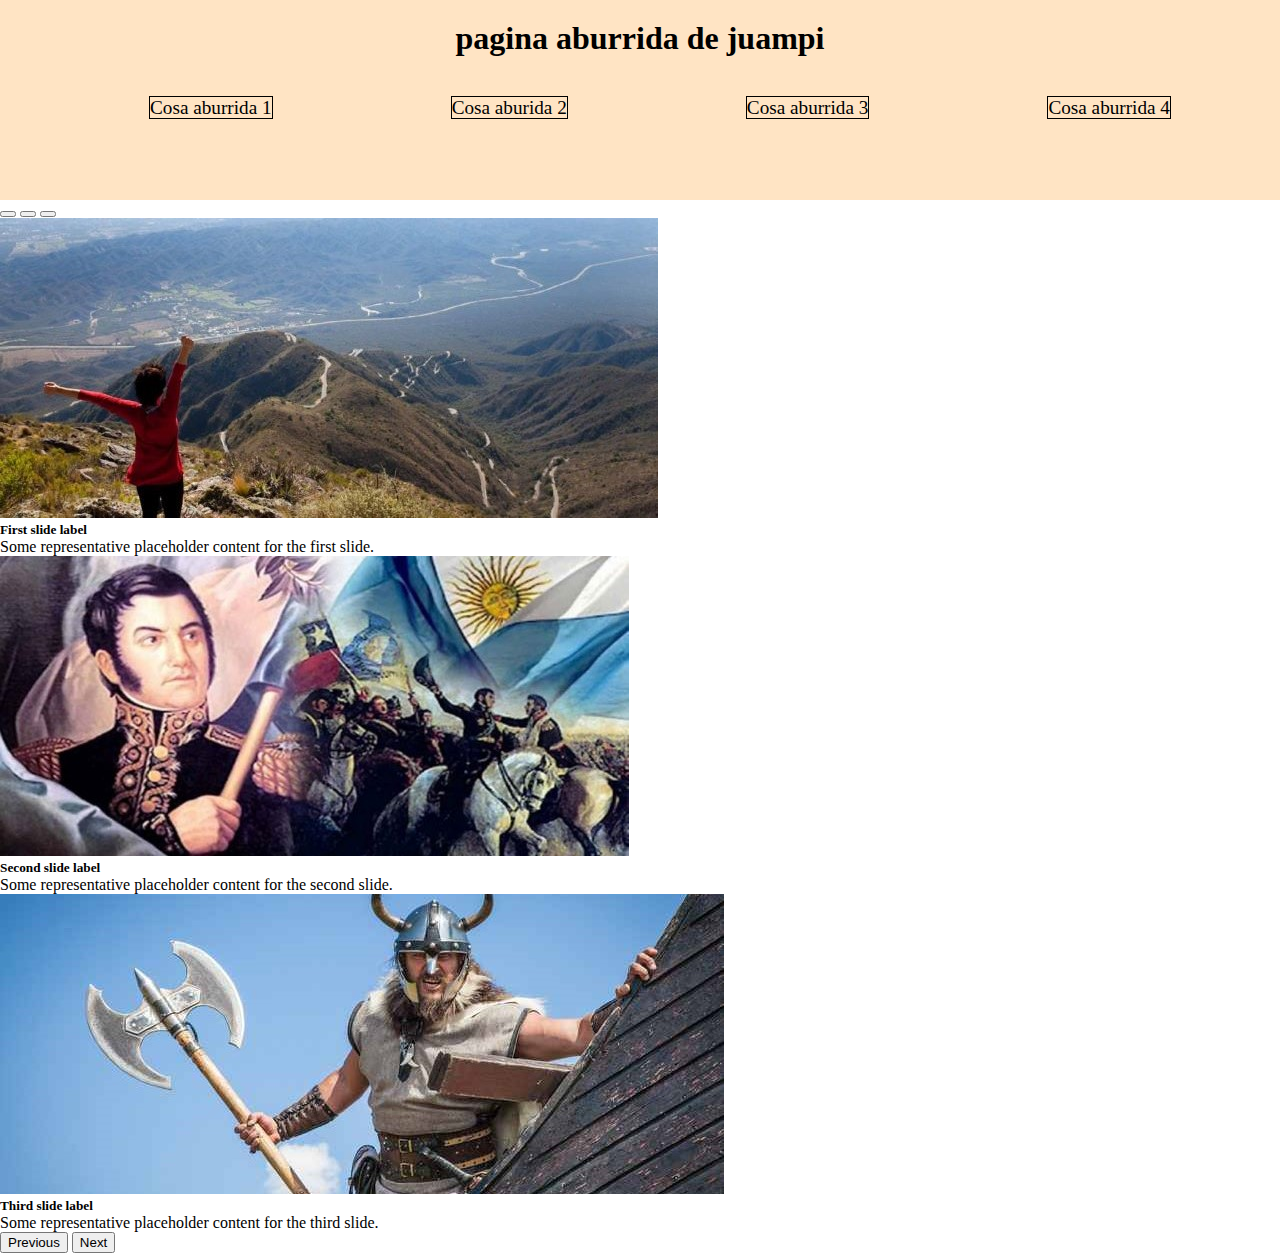
<file: index.html>
<!DOCTYPE html>
<html lang="en">
<head>
    <meta charset="UTF-8">
    <meta http-equiv="X-UA-Compatible" content="IE=edge">
    <meta name="viewport" content="width=device-width, initial-scale=1.0">
    <title>pagina aburida de juampi</title>
    <link rel="stylesheet" href="./estilos/styles.css">
    <meta name="viewport" content="width=device-width, initial-scale=1">
    <!-- CSS only -->
<link href="https://cdn.jsdelivr.net/npm/bootstrap@5.2.2/dist/css/bootstrap.min.css" rel="stylesheet" integrity="sha384-Zenh87qX5JnK2Jl0vWa8Ck2rdkQ2Bzep5IDxbcnCeuOxjzrPF/et3URy9Bv1WTRi" crossorigin="anonymous">
</head>
<body>
<header class="header__index">
    <h1 class="titulo__index">pagina aburrida de juampi</h1>
    <menu class="Menu">
        <ul class="Menu__lista">
            <li class="list__item"> <a href="./pages/cosa1.html">Cosa aburrida 1</a>
            </li> 
            <li class="list__item"> <a href="./pages/cosa2.html"> Cosa aburida 2</a>
                
            </li> 
            <li class="list__item">
                <a href="./pages/cosa3.html">Cosa aburrida 3</a>
                

            </li>
            <li class="list__item"> <a href="./pages/cosa4.html">Cosa aburrida 4</a>
                
            </li>
        </ul>
    </menu>
</header>

<div class="main">
    <div id="carouselExampleCaptions" class="carousel slide" data-bs-ride="false">
        <div class="carousel-indicators">
          <button type="button" data-bs-target="#carouselExampleCaptions" data-bs-slide-to="0" class="active" aria-current="true" aria-label="Slide 1"></button>
          <button type="button" data-bs-target="#carouselExampleCaptions" data-bs-slide-to="1" aria-label="Slide 2"></button>
          <button type="button" data-bs-target="#carouselExampleCaptions" data-bs-slide-to="2" aria-label="Slide 3"></button>
        </div>
        <div class="carousel-inner">
          <div class="carousel-item active">
            <img src="imagenes/catamarca.jpg" class="d-block w-100" alt="...">
            <div class="carousel-caption d-none d-md-block">
              <h5>First slide label</h5>
              <p>Some representative placeholder content for the first slide.</p>
            </div>
          </div>
          <div class="carousel-item">
            <img src="imagenes/san_martin.jpg" class="d-block w-100" alt="...">
            <div class="carousel-caption d-none d-md-block">
              <h5>Second slide label</h5>
              <p>Some representative placeholder content for the second slide.</p>
            </div>
          </div>
          <div class="carousel-item">
            <img src="./imagenes/vikingos.jpg" class="d-block w-100" alt="...">
            <div class="carousel-caption d-none d-md-block">
              <h5>Third slide label</h5>
              <p>Some representative placeholder content for the third slide.</p>
            </div>
          </div>
        </div>
        <button class="carousel-control-prev" type="button" data-bs-target="#carouselExampleCaptions" data-bs-slide="prev">
          <span class="carousel-control-prev-icon" aria-hidden="true"></span>
          <span class="visually-hidden">Previous</span>
        </button>
        <button class="carousel-control-next" type="button" data-bs-target="#carouselExampleCaptions" data-bs-slide="next">
          <span class="carousel-control-next-icon" aria-hidden="true"></span>
          <span class="visually-hidden">Next</span>
        </button>
      </div>

</div>
    
<script src="https://cdn.jsdelivr.net/npm/bootstrap@5.2.2/dist/js/bootstrap.bundle.min.js" integrity="sha384-OERcA2EqjJCMA+/3y+gxIOqMEjwtxJY7qPCqsdltbNJuaOe923+mo//f6V8Qbsw3" crossorigin="anonymous"></script>  
<script src="script.js"></script> 
</body>
</html>
</file>
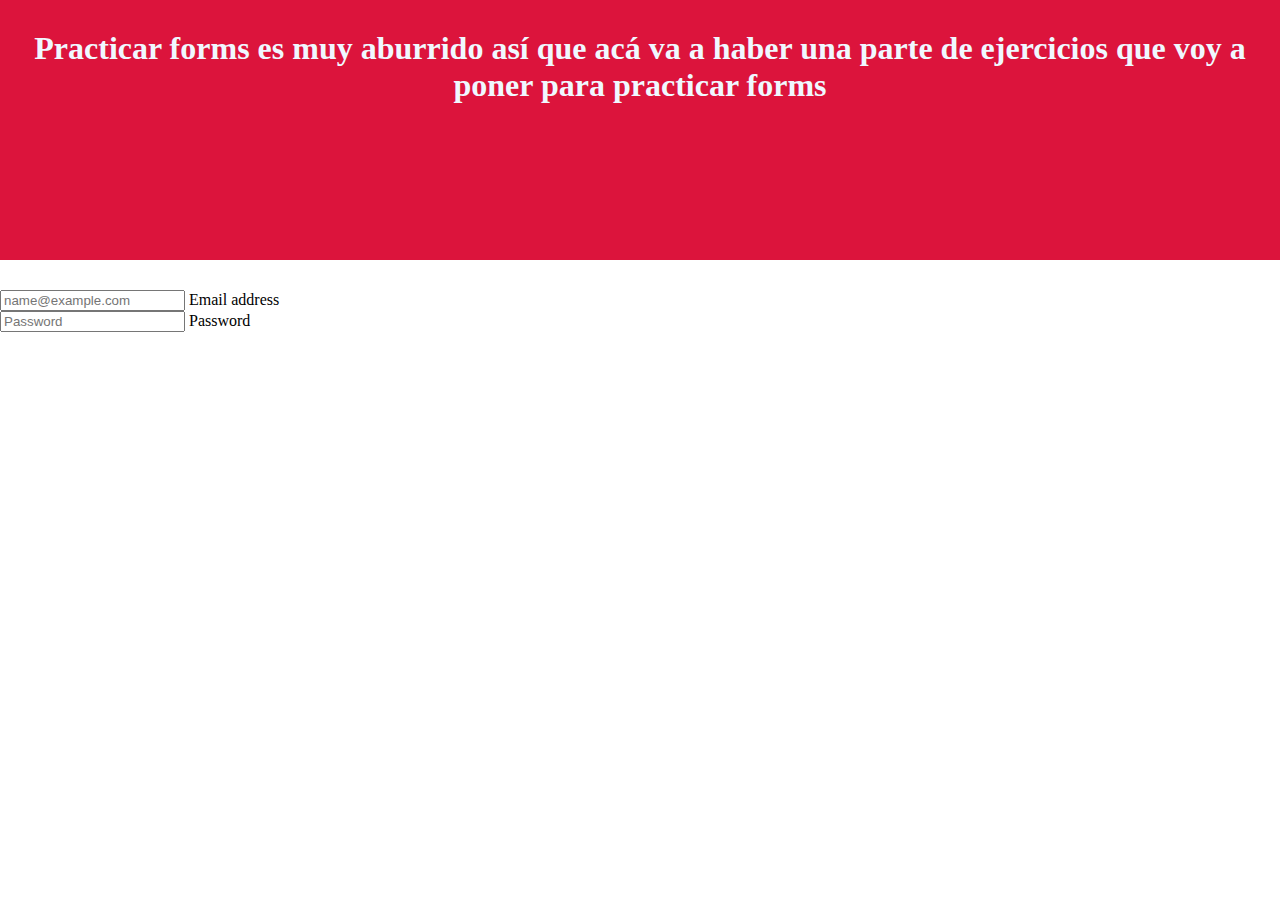
<file: pages/cosa1.html>
<!DOCTYPE html>
<html lang="en">
<head>
    <meta charset="UTF-8">
    <meta http-equiv="X-UA-Compatible" content="IE=edge">
    <meta name="viewport" content="width=device-width, initial-scale=1.0">
    <title>Document</title>
    <link href="https://cdn.jsdelivr.net/npm/bootstrap@5.2.2/dist/css/bootstrap.min.css" rel="stylesheet" integrity="sha384-Zenh87qX5JnK2Jl0vWa8Ck2rdkQ2Bzep5IDxbcnCeuOxjzrPF/et3URy9Bv1WTRi" crossorigin="anonymous">
    <link rel="stylesheet" href="../estilos/styles.css">
</head>
<body>
    <header class="header__cosa1">
        <h1>Practicar forms es muy aburrido así que acá va a haber una parte de ejercicios que voy a poner para practicar forms</h1>
    </header>




    <div class="form-floating mb-3">
        <input type="email" class="form-control" id="floatingInput" placeholder="name@example.com">
        <label for="floatingInput">Email address</label>
      </div>
      <div class="form-floating">
        <input type="password" class="form-control" id="floatingPassword" placeholder="Password">
        <label for="floatingPassword">Password</label>
      </div>

 <script src="https://cdn.jsdelivr.net/npm/bootstrap@5.2.2/dist/js/bootstrap.bundle.min.js" integrity="sha384-OERcA2EqjJCMA+/3y+gxIOqMEjwtxJY7qPCqsdltbNJuaOe923+mo//f6V8Qbsw3" crossorigin="anonymous"></script> 


</body>
</html>
</file>
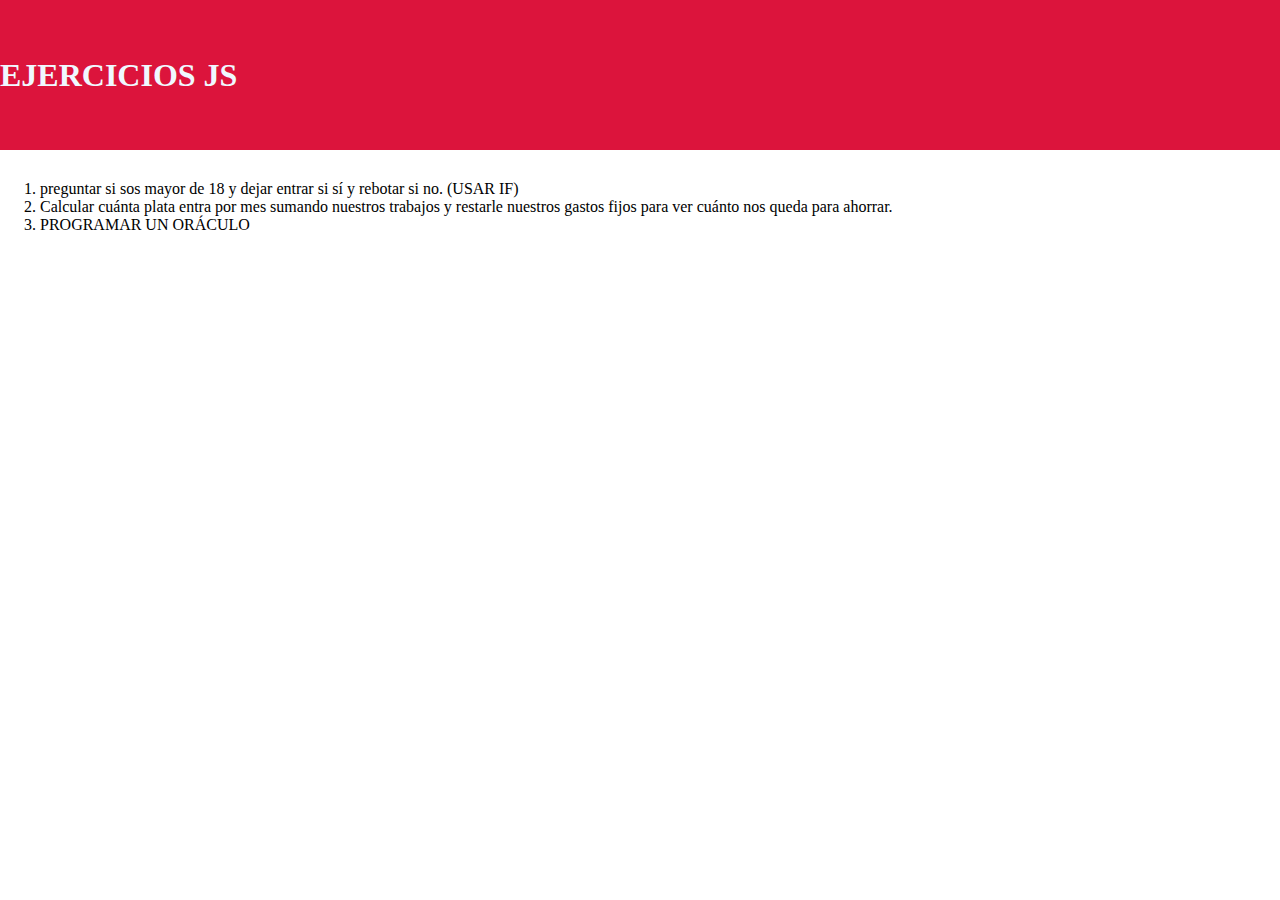
<file: pages/cosa2.html>
<!DOCTYPE html>
<html lang="en">
<head>
    <meta charset="UTF-8">
    <meta http-equiv="X-UA-Compatible" content="IE=edge">
    <meta name="viewport" content="width=device-width, initial-scale=1.0">
    <title>Document</title>
    <link rel="stylesheet" href="../estilos/styles.css">
</head>
<body>
    <header class="header__cosa2">
        <h1>EJERCICIOS JS</h1>
    </header>
    
    <ol>
        <li>
            preguntar si sos mayor de 18 y dejar entrar si sí y rebotar si no. (USAR IF)    
        </li>
        <li>
            Calcular cuánta plata entra por mes sumando nuestros trabajos y restarle nuestros gastos fijos para ver cuánto nos queda para ahorrar. 
        </li>
        <li>
            PROGRAMAR UN ORÁCULO 
        </li>
    </ol>
</body>
</html>
</file>
<file: estilos/styles.css>
@import url(estiloscosa1.css);
@import url(estiloscosa2.css);

*{margin: 0;
}
.header__index{
    background-color: bisque;
    height: 200px;
} 
.header__index h1 {color: red;
font-size: large;
text-align: center;
transition: 2s;
padding: 20px;
}
.titulo__index:hover {
    color: black;
    font-size: xx-large;

}

.Menu__lista {
    display: flex;
    flex-direction: row;
    list-style: none;
    align-items: center;
    justify-content: space-around;
    font-size: larger;
    padding: 20px;
}
 .Menu__lista a {
    text-decoration: none;
    color: black;
    border: black 1px solid;
    
  
 }

.list__item:hover {
    background-color: coral;

}

@media (max-width: 767px) {
    .Menu__lista {
        font-size: 70%;
    }

}
</file>
